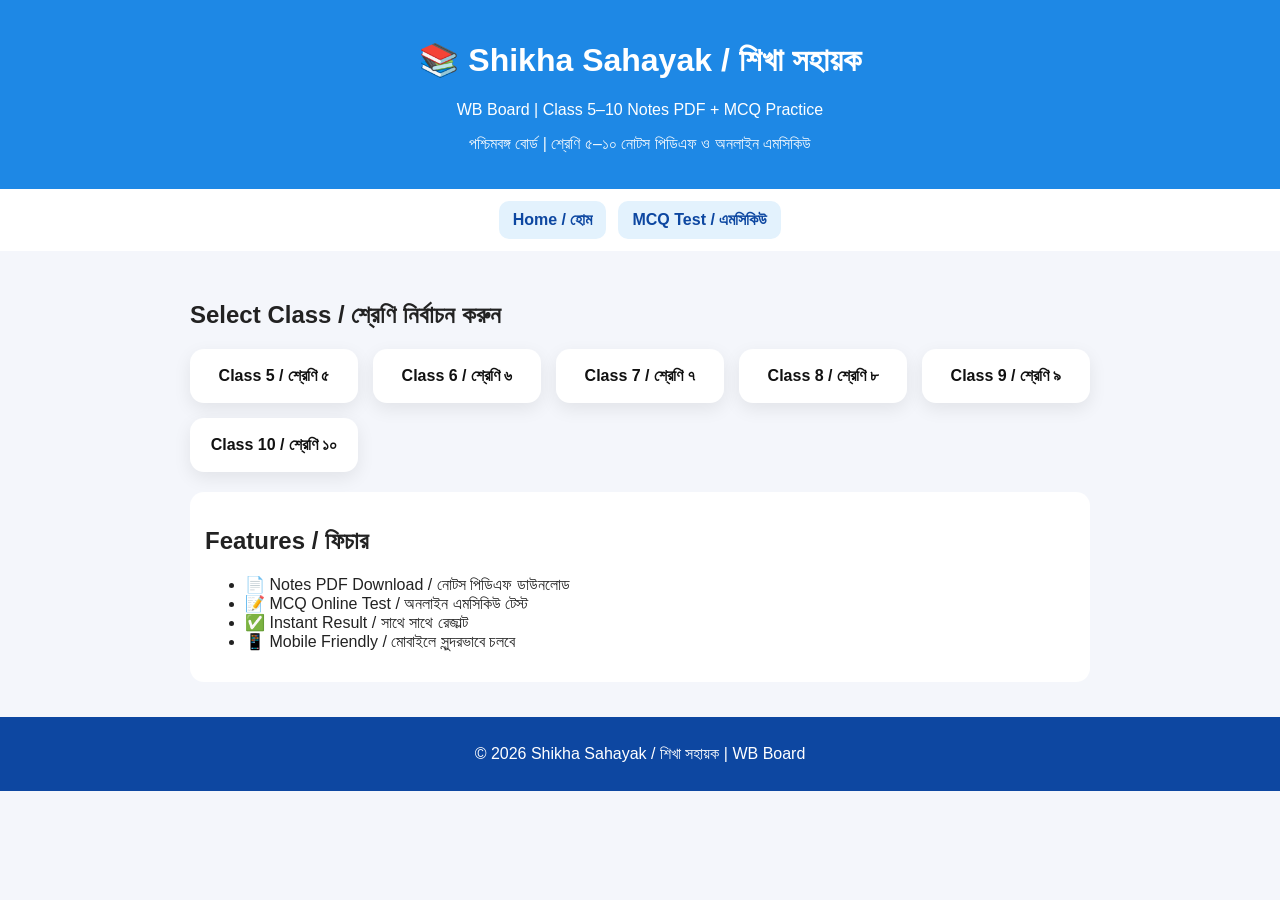
<file: index.html>
<!DOCTYPE html>
<html lang="en">
<head>
  <meta charset="UTF-8" />
  <meta name="viewport" content="width=device-width, initial-scale=1.0"/>
  <title>Shikha Sahayak | WB Board (Class 5-10)</title>
  <link rel="stylesheet" href="style.css"/>
</head>
<body>

<header class="header">
  <h1>📚 Shikha Sahayak / শিখা সহায়ক</h1>
  <p>WB Board | Class 5–10 Notes PDF + MCQ Practice</p>
  <p class="sub">পশ্চিমবঙ্গ বোর্ড | শ্রেণি ৫–১০ নোটস পিডিএফ ও অনলাইন এমসিকিউ</p>
</header>

<nav class="nav">
  <a href="index.html">Home / হোম</a>
  <a href="mcq.html">MCQ Test / এমসিকিউ</a>
</nav>

<main class="container">
  <h2>Select Class / শ্রেণি নির্বাচন করুন</h2>

  <div class="grid">
    <a class="card" href="#">Class 5 / শ্রেণি ৫</a>
    <a class="card" href="#">Class 6 / শ্রেণি ৬</a>
    <a class="card" href="#">Class 7 / শ্রেণি ৭</a>
    <a class="card" href="#">Class 8 / শ্রেণি ৮</a>
    <a class="card" href="#">Class 9 / শ্রেণি ৯</a>
    <a class="card" href="#">Class 10 / শ্রেণি ১০</a>
  </div>

  <section class="section">
    <h2>Features / ফিচার</h2>
    <ul>
      <li>📄 Notes PDF Download / নোটস পিডিএফ ডাউনলোড</li>
      <li>📝 MCQ Online Test / অনলাইন এমসিকিউ টেস্ট</li>
      <li>✅ Instant Result / সাথে সাথে রেজাল্ট</li>
      <li>📱 Mobile Friendly / মোবাইলে সুন্দরভাবে চলবে</li>
    </ul>
  </section>
</main>

<footer class="footer">
  <p>© 2026 Shikha Sahayak / শিখা সহায়ক | WB Board</p>
</footer>

</body>
</html>
</file>
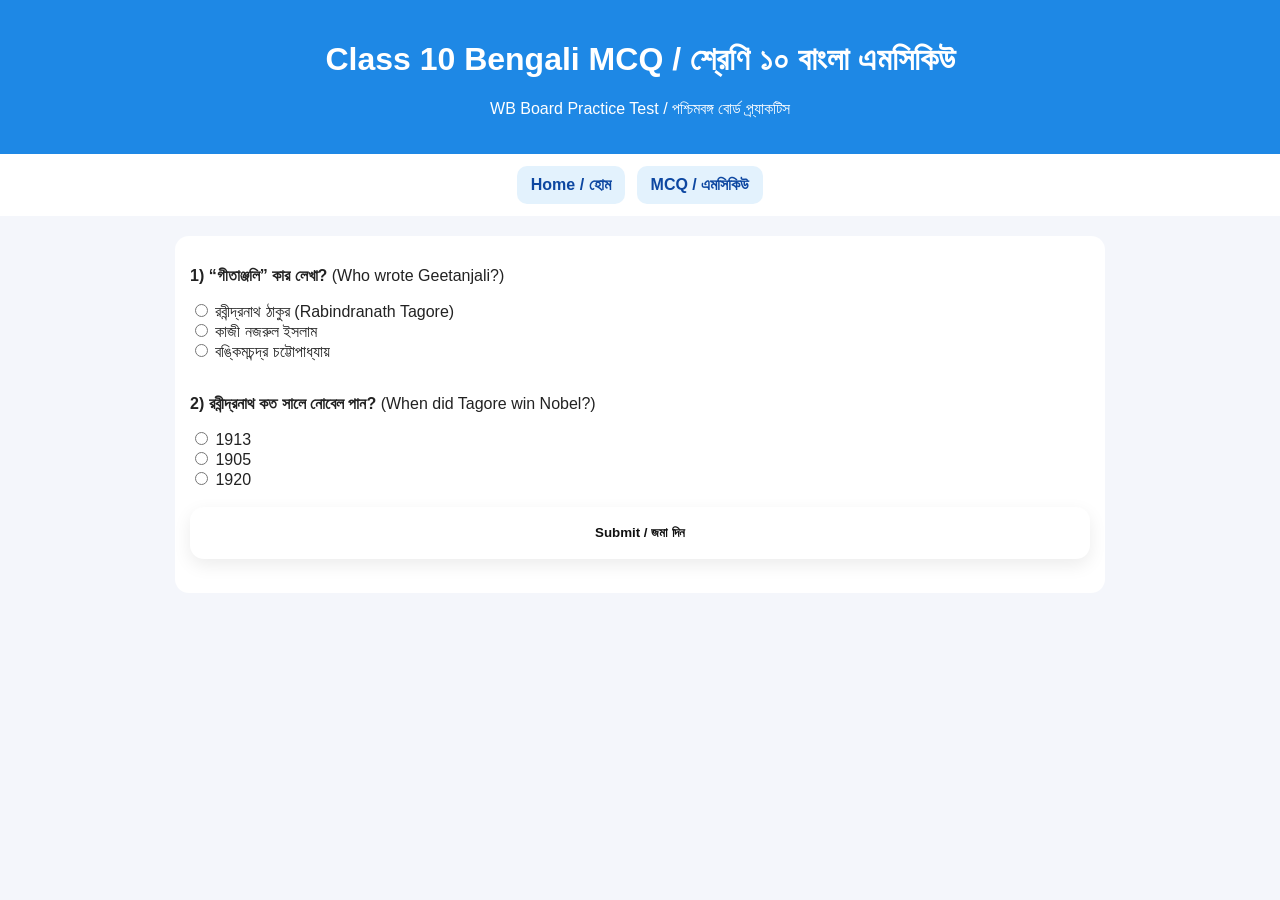
<file: class10_bangla.html>
<!DOCTYPE html>
<html lang="bn">
<head>
  <meta charset="UTF-8" />
  <meta name="viewport" content="width=device-width, initial-scale=1.0"/>
  <title>Class 10 Bengali MCQ | Shikha Sahayak</title>
  <link rel="stylesheet" href="../style.css"/>
</head>
<body>

<header class="header">
  <h1>Class 10 Bengali MCQ / শ্রেণি ১০ বাংলা এমসিকিউ</h1>
  <p>WB Board Practice Test / পশ্চিমবঙ্গ বোর্ড প্র্যাকটিস</p>
</header>

<nav class="nav">
  <a href="../index.html">Home / হোম</a>
  <a href="../mcq.html">MCQ / এমসিকিউ</a>
</nav>

<main class="container section">
  <form id="quizForm">

    <p><b>1) “গীতাঞ্জলি” কার লেখা?</b> (Who wrote Geetanjali?)</p>
    <label><input type="radio" name="q1" value="1"> রবীন্দ্রনাথ ঠাকুর (Rabindranath Tagore)</label><br>
    <label><input type="radio" name="q1" value="0"> কাজী নজরুল ইসলাম</label><br>
    <label><input type="radio" name="q1" value="0"> বঙ্কিমচন্দ্র চট্টোপাধ্যায়</label><br><br>

    <p><b>2) রবীন্দ্রনাথ কত সালে নোবেল পান?</b> (When did Tagore win Nobel?)</p>
    <label><input type="radio" name="q2" value="1"> 1913</label><br>
    <label><input type="radio" name="q2" value="0"> 1905</label><br>
    <label><input type="radio" name="q2" value="0"> 1920</label><br><br>

    <button type="button" class="card" onclick="checkResult()">Submit / জমা দিন</button>
  </form>

  <h3 id="result"></h3>
</main>

<script>
  function checkResult(){
    let score = 0;
    const q1 = document.querySelector('input[name="q1"]:checked');
    const q2 = document.querySelector('input[name="q2"]:checked');

    if(q1) score += Number(q1.value);
    if(q2) score += Number(q2.value);

    document.getElementById("result").innerText =
      "✅ Your Score / আপনার স্কোর: " + score + "/2";
  }
</script>

</body>
</html>
</file>
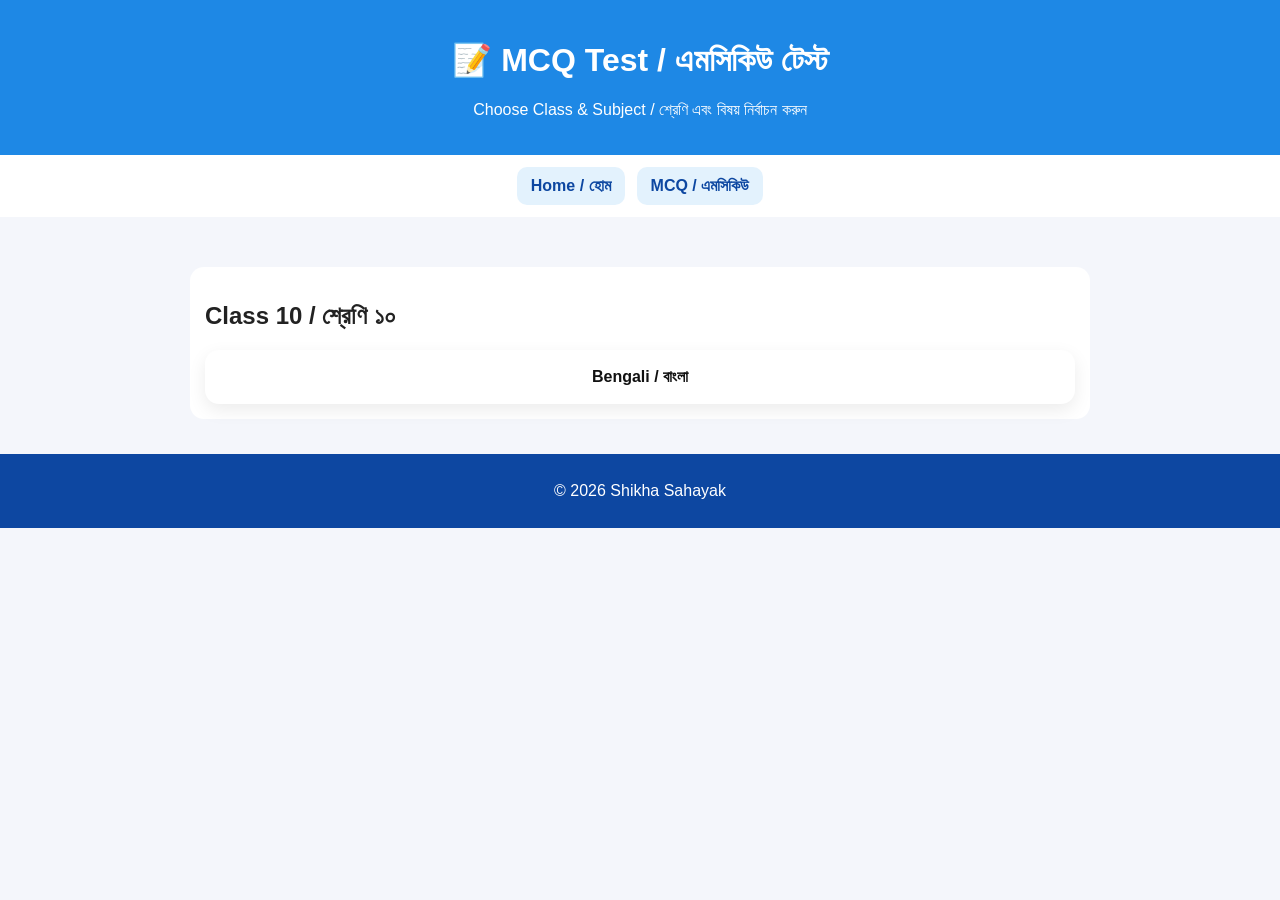
<file: mcq.html>
<!DOCTYPE html>
<html lang="en">
<head>
  <meta charset="UTF-8" />
  <meta name="viewport" content="width=device-width, initial-scale=1.0"/>
  <title>MCQ Test | Shikha Sahayak</title>
  <link rel="stylesheet" href="style.css"/>
</head>
<body>

<header class="header">
  <h1>📝 MCQ Test / এমসিকিউ টেস্ট</h1>
  <p>Choose Class & Subject / শ্রেণি এবং বিষয় নির্বাচন করুন</p>
</header>

<nav class="nav">
  <a href="index.html">Home / হোম</a>
  <a href="mcq.html">MCQ / এমসিকিউ</a>
</nav>

<main class="container">
  <div class="section">
    <h2>Class 10 / শ্রেণি ১০</h2>
    <div class="grid">
      <a class="card" href="quiz/class10_bangla.html">Bengali / বাংলা</a>
    </div>
  </div>
</main>

<footer class="footer">
  <p>© 2026 Shikha Sahayak</p>
</footer>

</body>
</html>
</file>
<file: style.css>
body{
  font-family: Arial, sans-serif;
  margin: 0;
  background: #f4f6fb;
  color: #222;
}
.header{
  text-align: center;
  padding: 20px;
  background: #1e88e5;
  color: white;
}
.header .sub{
  opacity: 0.95;
  margin-top: 6px;
}
.nav{
  display: flex;
  justify-content: center;
  gap: 12px;
  padding: 12px;
  background: #ffffff;
  flex-wrap: wrap;
}
.nav a{
  text-decoration: none;
  padding: 10px 14px;
  border-radius: 10px;
  background: #e3f2fd;
  color: #0d47a1;
  font-weight: bold;
}
.container{
  max-width: 900px;
  margin: 20px auto;
  padding: 10px;
}
.grid{
  display: grid;
  grid-template-columns: repeat(auto-fit, minmax(160px, 1fr));
  gap: 15px;
  margin-top: 15px;
}
.card{
  display: block;
  background: white;
  padding: 18px;
  text-align: center;
  border-radius: 14px;
  font-weight: bold;
  text-decoration: none;
  color: #111;
  box-shadow: 0 6px 18px rgba(0,0,0,0.08);
}
.card:hover{
  transform: translateY(-2px);
  transition: 0.2s;
}
.section{
  background: white;
  padding: 15px;
  border-radius: 14px;
  margin-top: 20px;
}
.footer{
  text-align: center;
  padding: 12px;
  background: #0d47a1;
  color: white;
  margin-top: 25px;
}
button.card{
  border: none;
  width: 100%;
  cursor: pointer;
}
</file>
